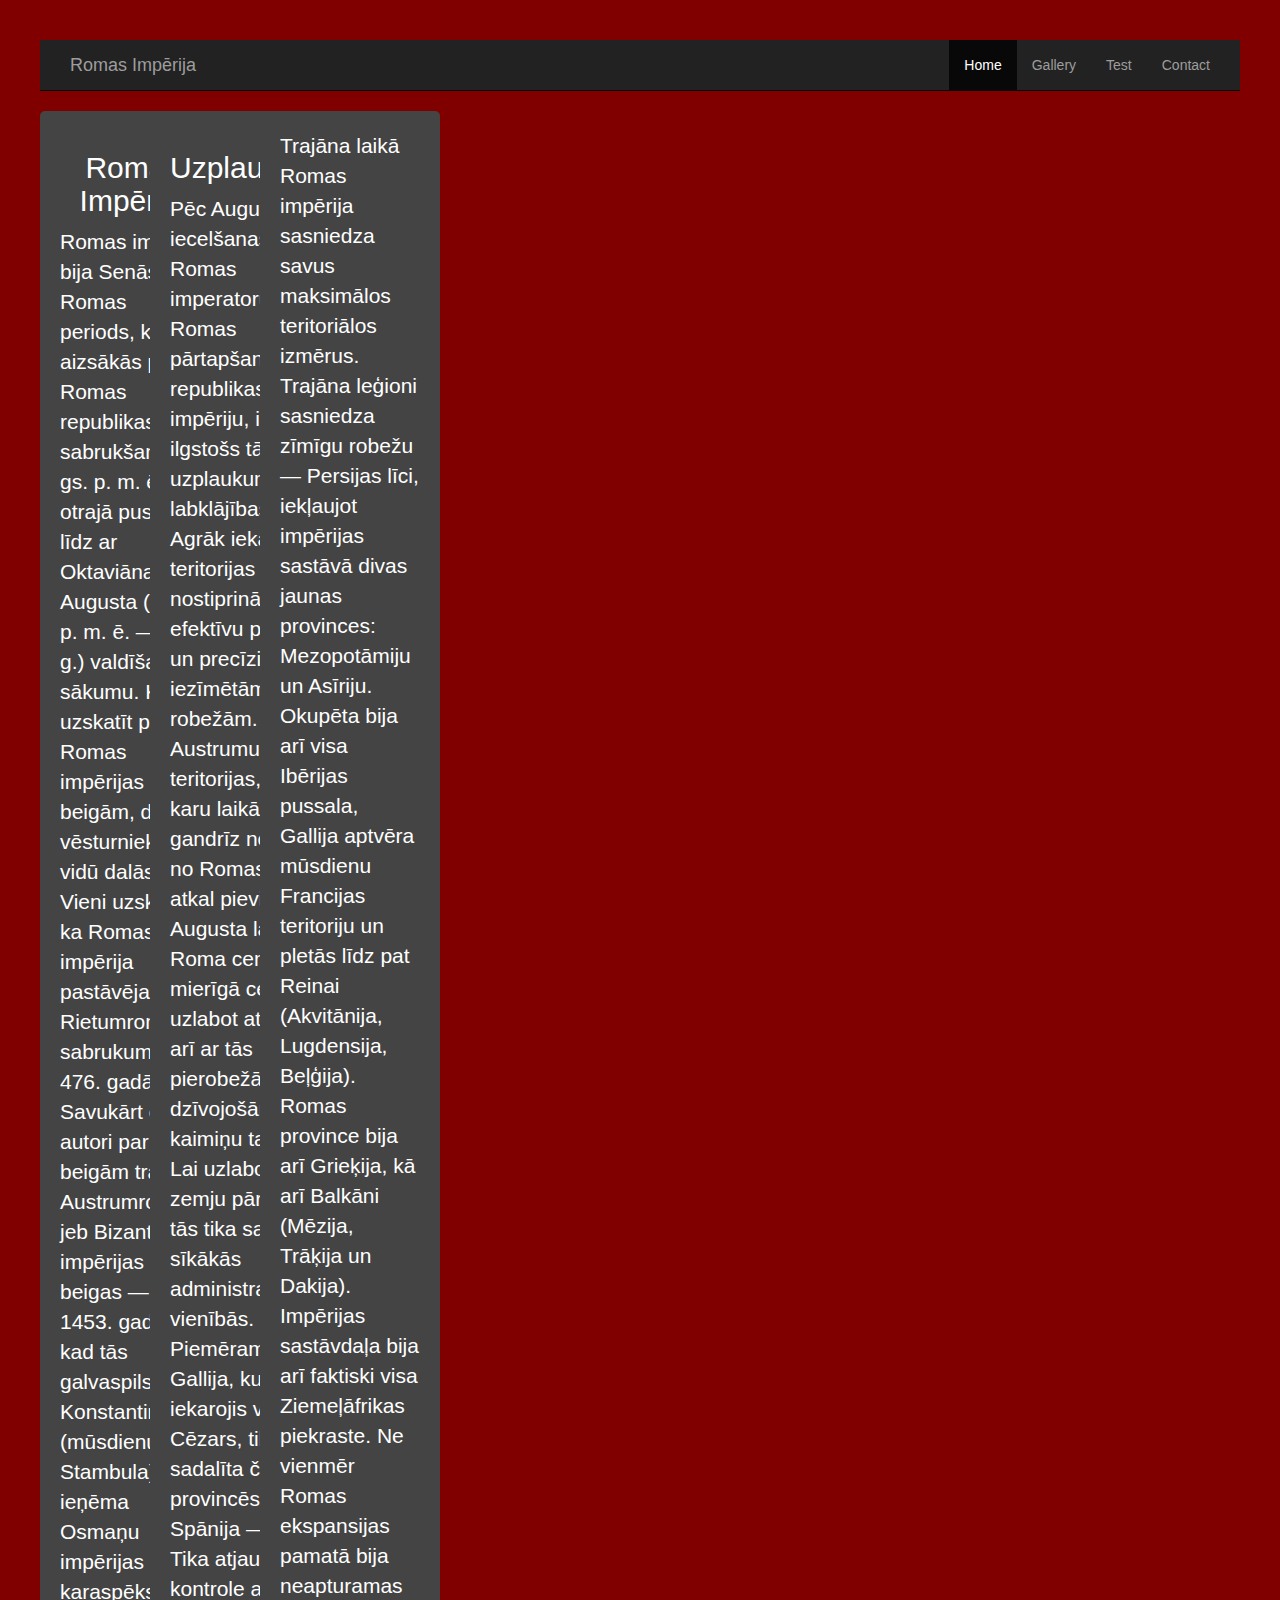
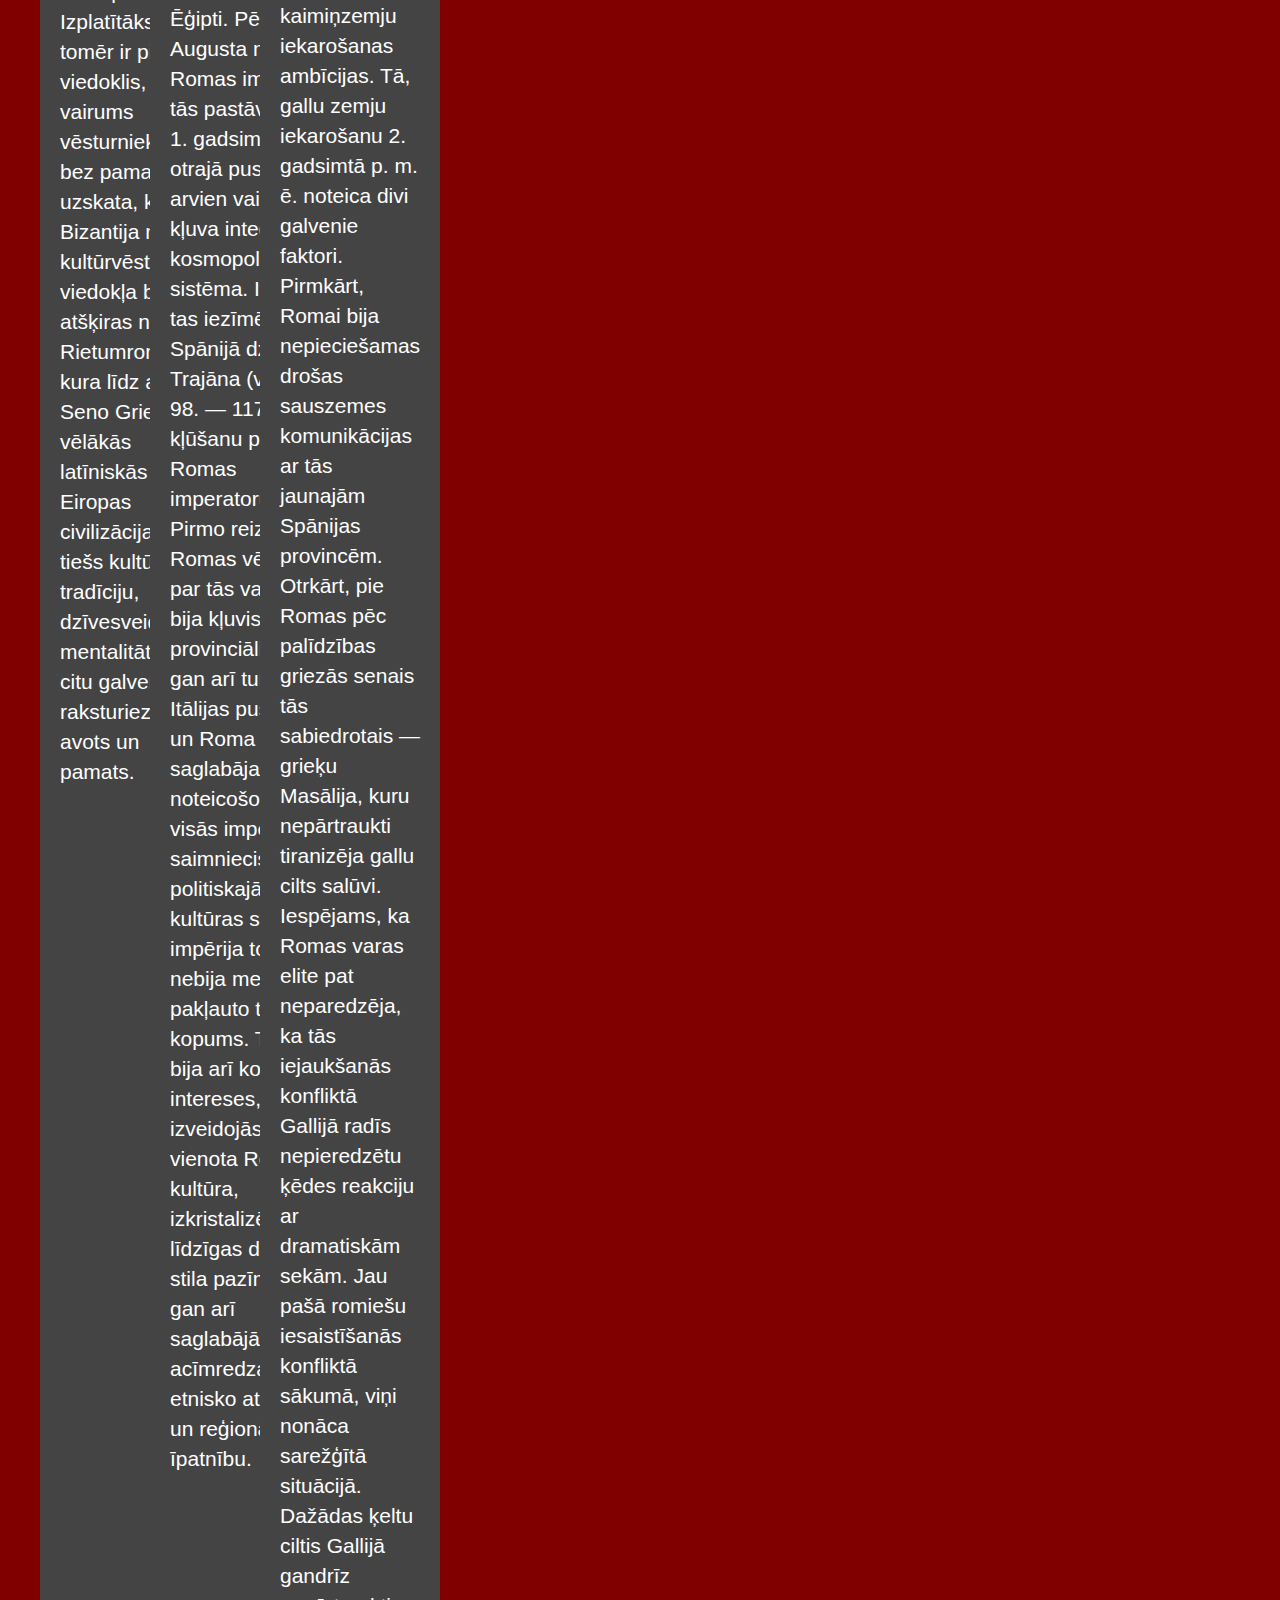
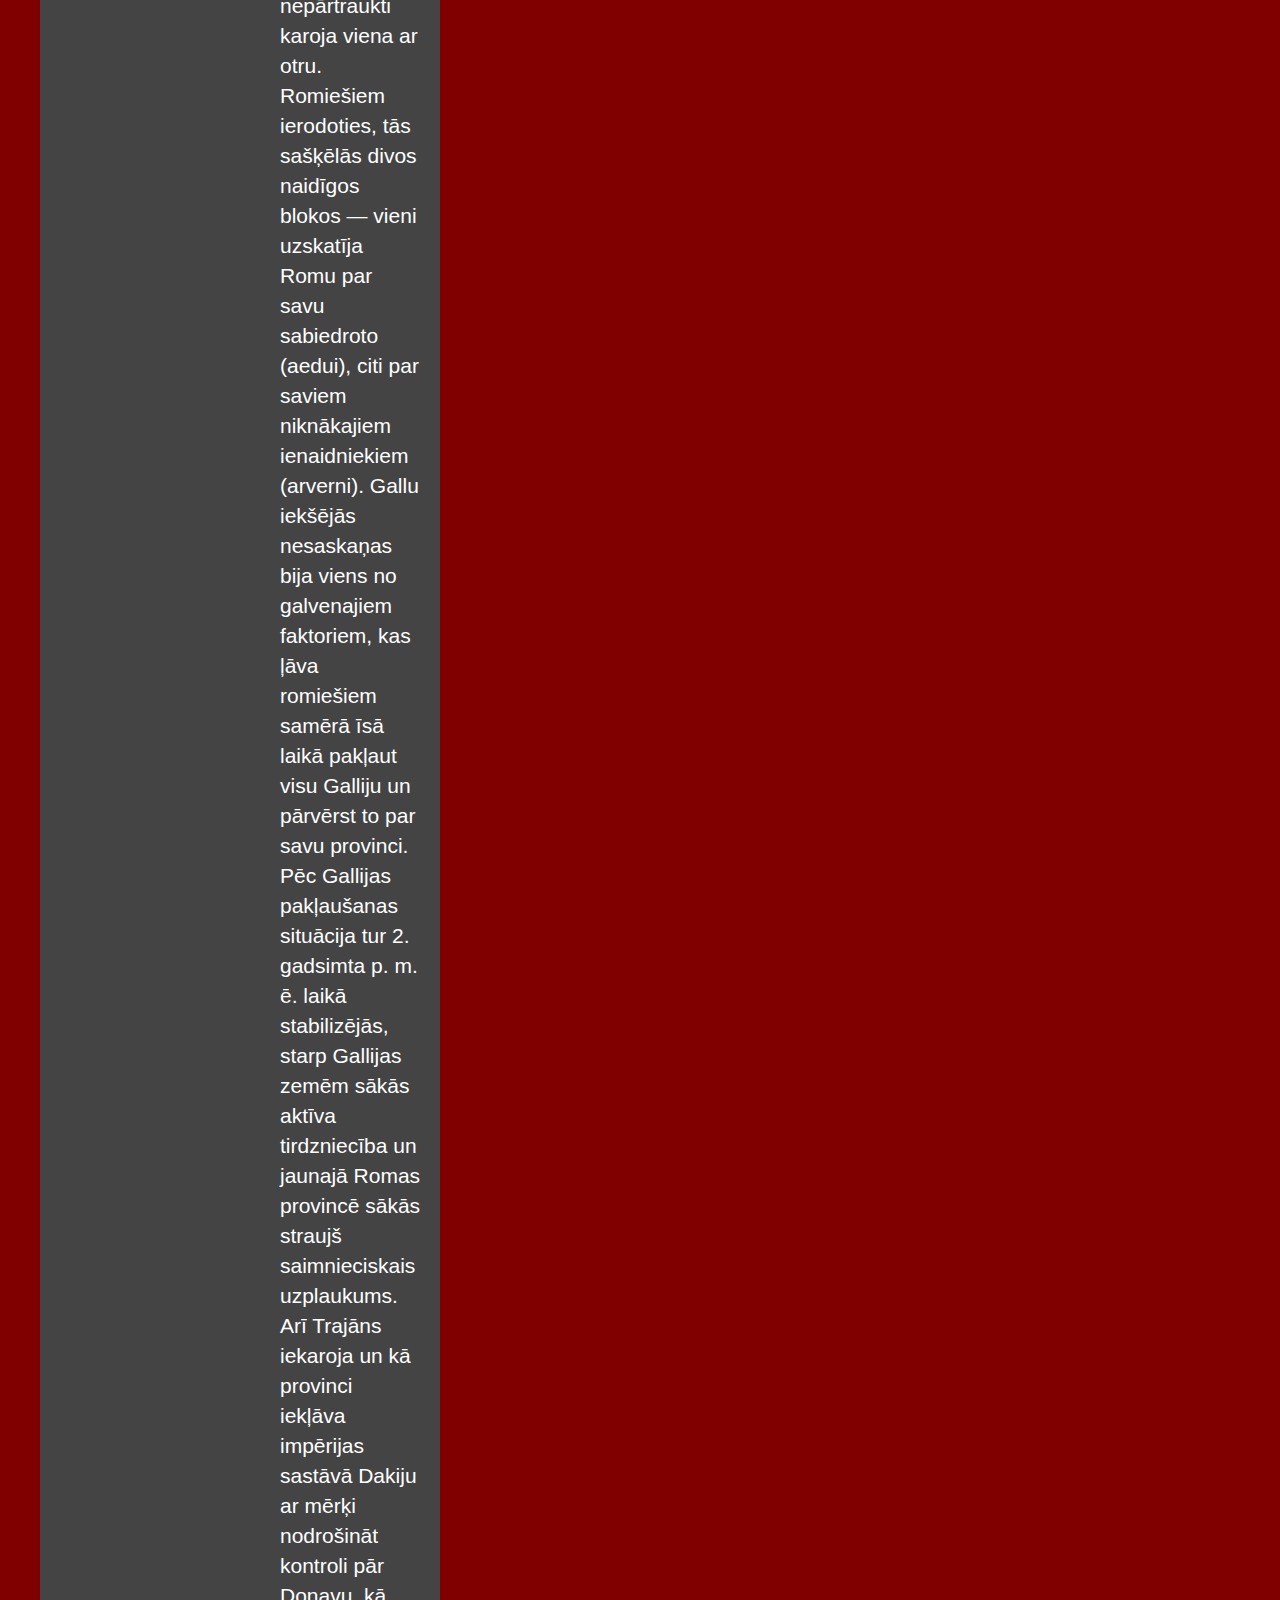
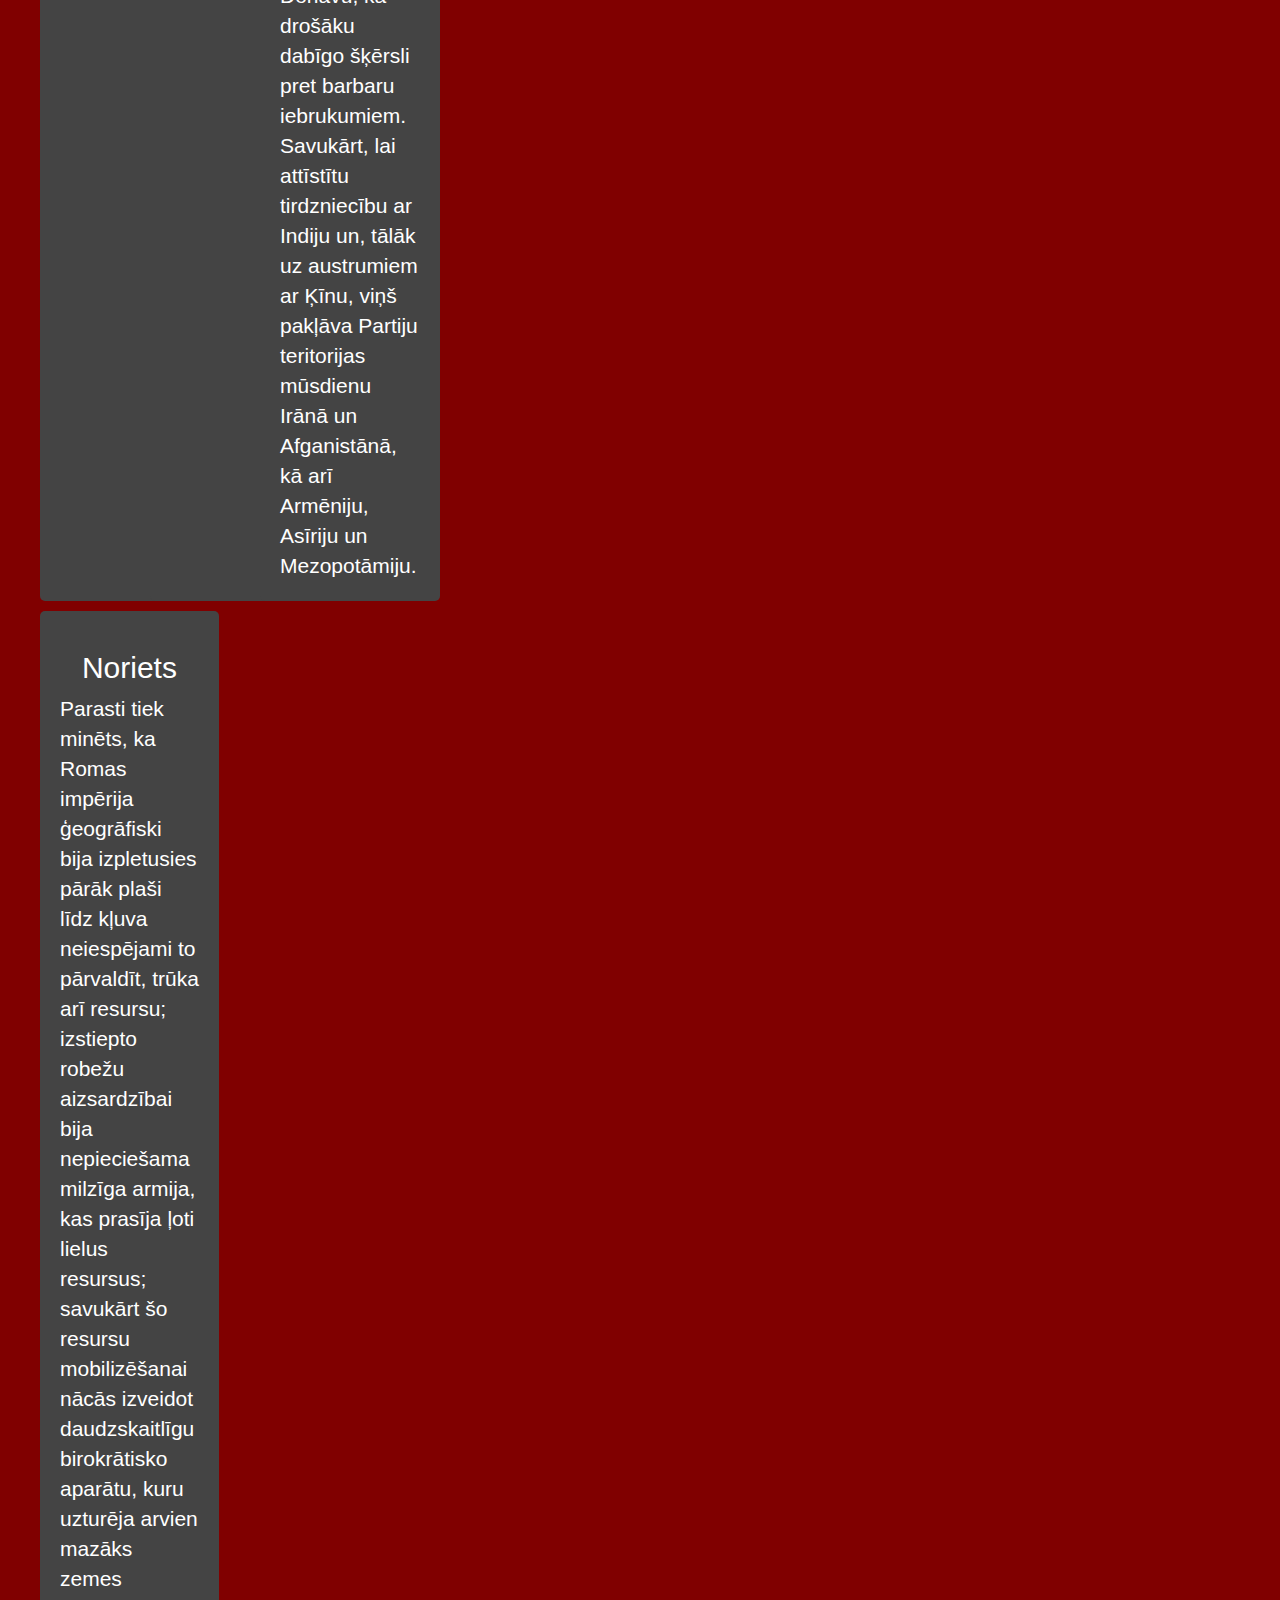
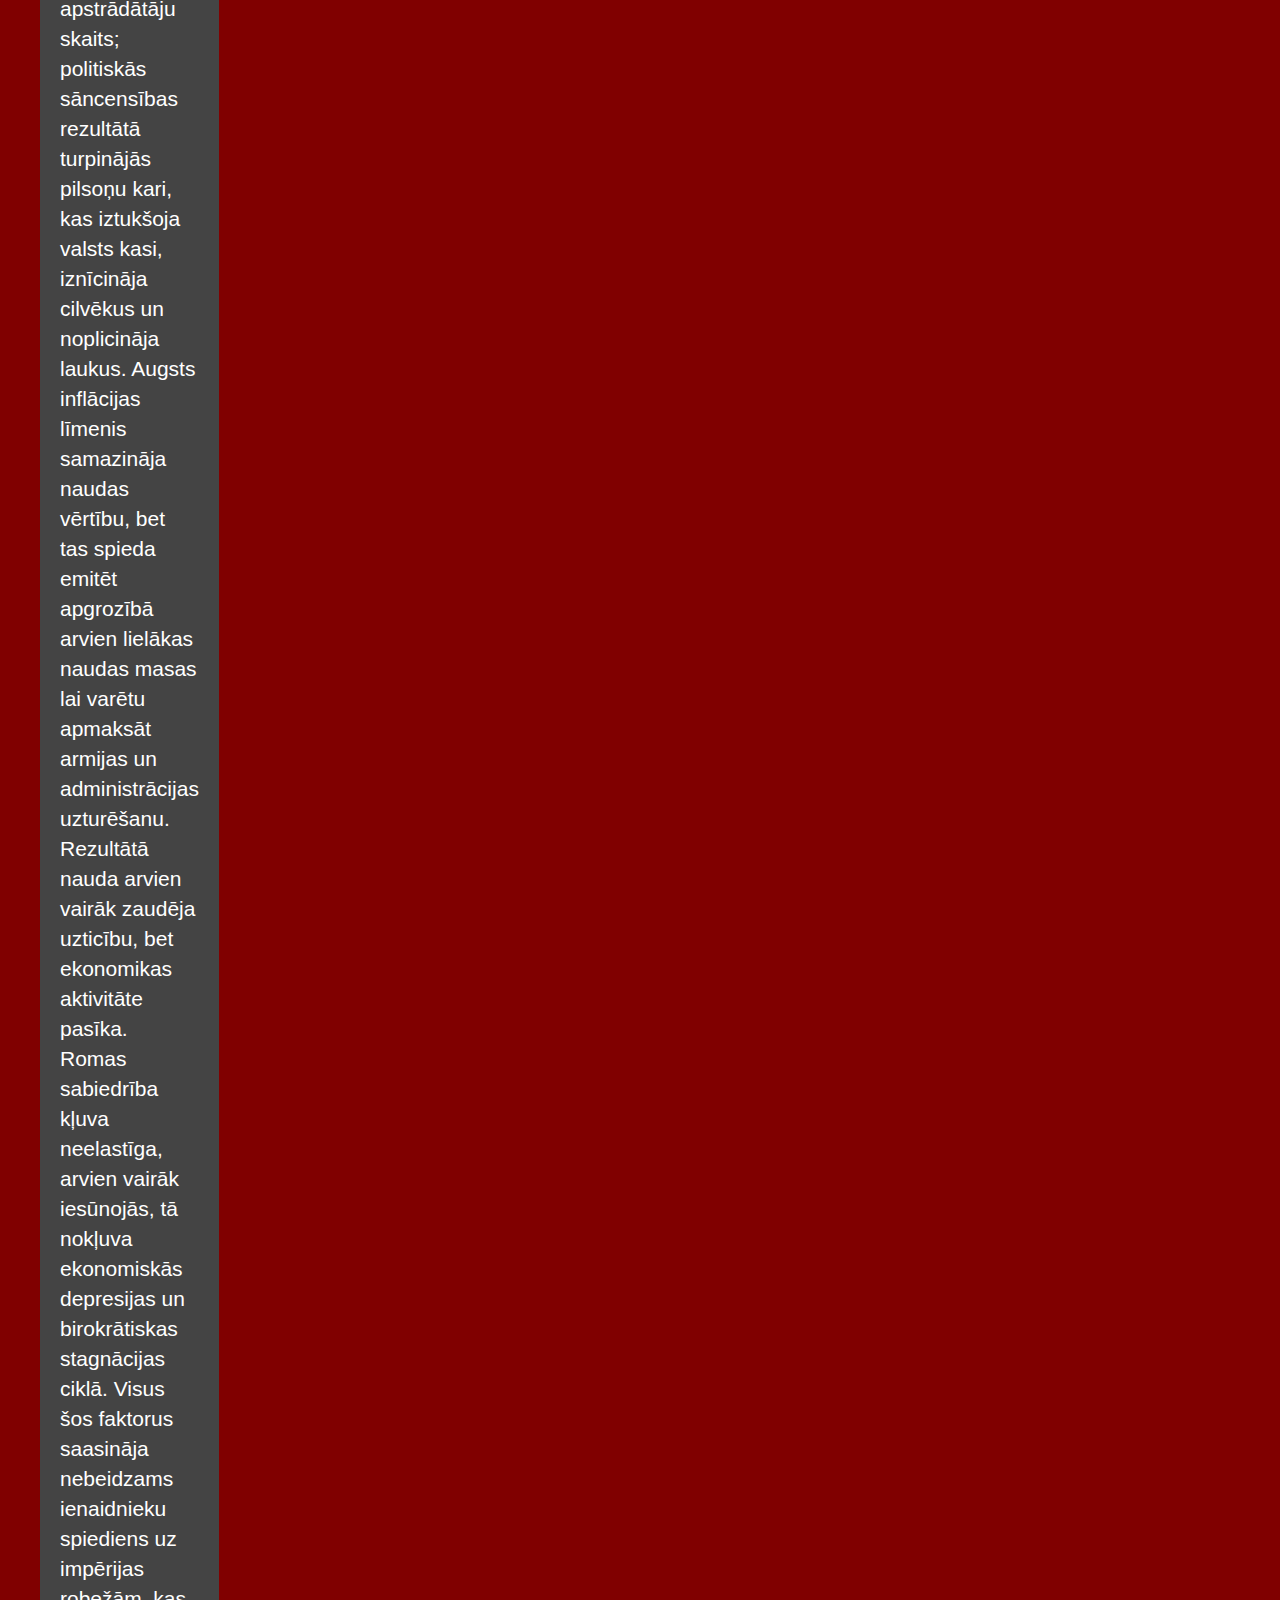
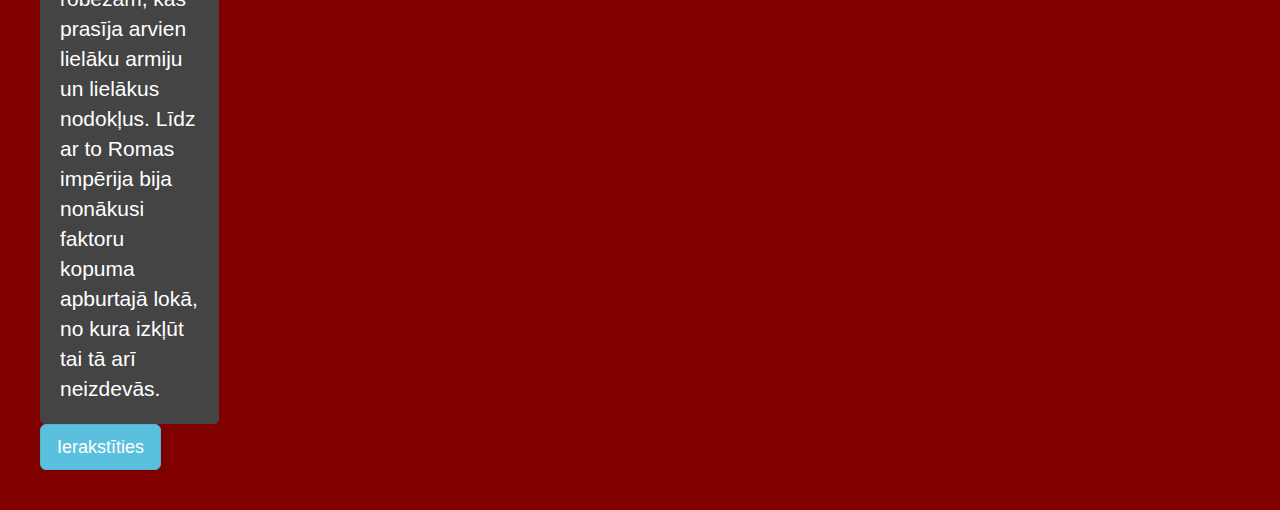
<file: index.html>
<!DOCTYPE html>
<html lang = "LV">
<head>
<meta charset="UTF-8">
<title>Romas Impērija</title>
<link rel="stylesheet" href="./sux/css/bootstrap.min.css">
<script src="jquery-1.11.3.min.js"></script>
<script src="./sux/js/bootstrap.min.js"></script>
<script type="text/javascript" src="query.js"></script>
<link rel="stylesheet" type="text/css" href="css.css">
<link rel="shortcut icon" href="favicon.ico">
</head>

<body>
    <div class = "navbar navbar-inverse navbar-static-top">
          <div class = "container">
            <a href = "index.html" class = "navbar-brand navbar-left" id = "brand">Romas Impērija </a>
            <button class = "navbar-toggle" data-toggle = "collapse" data-target = ".navHeaderCollapse">
               <span class = "icon-bar"></span>
               <span class = "icon-bar"></span>
               <span class = "icon-bar"></span>
            </button>
            <div class = "collapse navbar-collapse navHeaderCollapse">
            <ul class = "nav navbar-nav navbar-right">
            <li class = "active" id = "raamis"><a href = "index.html">Home</a></li>
            <li id = "raamis"><a href = "galerija.html">Gallery</a></li>
            <li id = "raamis"><a href = "aptauja.html">Test</a></li>
            <li id = "raamis"><a href = "kontakti.html">Contact</a></li>
            </ul>
            </div>
          </div>
       </div>



<div class="wrapper">
  <div class="box a">
  	<div id="target">
  	<h2><center>Romas Impērija</center></h2>	

Romas impērija bija Senās Romas periods, kas aizsākās pēc Romas republikas sabrukšanas 1. gs. p. m. ē. otrajā pusē, līdz ar Oktaviāna Augusta (63. g. p. m. ē. — 14. g.) valdīšanas sākumu. Ko uzskatīt par Romas impērijas beigām, domas vēsturnieku vidū dalās. Vieni uzskata, ka Romas impērija pastāvēja līdz Rietumromas sabrukumam 476. gadā. Savukārt citi autori par beigām traktē Austrumromas, jeb Bizantijas impērijas beigas — 1453. gadā, kad tās galvaspilsētu Konstantinopoli (mūsdienu Stambula) ieņēma Osmaņu impērijas karaspēks. Izplatītāks tomēr ir pirmais viedoklis, jo vairums vēsturnieku ne bez pamata uzskata, ka Bizantija no kultūrvēsturiskā viedokļa būtiski atšķiras no Rietumromas, kura līdz ar Seno Grieķiju ir vēlākās latīniskās Eiropas civilizācijas tiešs kultūras, tradīciju, dzīvesveida, mentalitātes un citu galveno raksturiezīmju avots un pamats.
</div>
</div>
  <div class="box b">
  	<h2><center>Uzplaukums</center></h2>
  	Pēc Augusta iecelšanas par Romas imperatoru, bet Romas pārtapšanu no republikas par impēriju, iesākās ilgstošs tās uzplaukuma un labklājības laiks. Agrāk iekarotās teritorijas tika nostiprinātas ar efektīvu pārvaldi un precīzi iezīmētām robežām. Austrumu teritorijas, kuras karu laikā bija jau gandrīz nošķirtas no Romas, tika atkal pievienotas. Augusta laikā Roma centās mierīgā ceļā uzlabot attiecības arī ar tās pierobežā dzīvojošām kaimiņu tautām. Lai uzlabotu zemju pārvaldi, tās tika sadalītas sīkākās administratīvās vienībās. Piemēram, Gallija, kuru bija iekarojis vēl Cēzars, tika sadalīta četrās provincēs, bet Spānija — trijās. Tika atjaunota kontrole arī pār Ēģipti. Pēc Augusta nāves Romas impērija, tās pastāvēšanas 1. gadsimta otrajā pusē, arvien vairāk kļuva integrēta, kosmopolītiska sistēma. It īpaši tas iezīmējās ar Spānijā dzimušā Trajāna (valdīja 98. — 117. g.) kļūšanu par Romas imperatoru. Pirmo reizi Romas vēsturē par tās valdnieku bija kļuvis provinciālis. Lai gan arī turpmāk Itālijas pussala un Roma saglabāja savu noteicošo nozīmi visās impērijas saimnieciskajās, politiskajās un kultūras sfērās, impērija tomēr nebija mehānisks pakļauto teritoriju kopums. Tām bija arī kopīgas intereses, izveidojās vienota Romas kultūra, izkristalizējās līdzīgas dzīves stila pazīmes, lai gan arī saglabājās daudz acīmredzamu etnisko atšķirību un reģionālo īpatnību. 
  </div>

  <div class="box c">
  	Trajāna laikā Romas impērija sasniedza savus maksimālos teritoriālos izmērus. Trajāna leģioni sasniedza zīmīgu robežu — Persijas līci, iekļaujot impērijas sastāvā divas jaunas provinces: Mezopotāmiju un Asīriju.

		Okupēta bija arī visa Ibērijas pussala, Gallija aptvēra mūsdienu Francijas teritoriju un pletās līdz pat Reinai (Akvitānija, Lugdensija, Beļģija). Romas province bija arī Grieķija, kā arī Balkāni (Mēzija, Trāķija un Dakija). Impērijas sastāvdaļa bija arī faktiski visa Ziemeļāfrikas piekraste.

		Ne vienmēr Romas ekspansijas pamatā bija neapturamas kaimiņzemju iekarošanas ambīcijas. Tā, gallu zemju iekarošanu 2. gadsimtā p. m. ē. noteica divi galvenie faktori. Pirmkārt, Romai bija nepieciešamas drošas sauszemes komunikācijas ar tās jaunajām Spānijas provincēm. Otrkārt, pie Romas pēc palīdzības griezās senais tās sabiedrotais — grieķu Masālija, kuru nepārtraukti tiranizēja gallu cilts salūvi. Iespējams, ka Romas varas elite pat neparedzēja, ka tās iejaukšanās konfliktā Gallijā radīs nepieredzētu ķēdes reakciju ar dramatiskām sekām. Jau pašā romiešu iesaistīšanās konfliktā sākumā, viņi nonāca sarežģītā situācijā. Dažādas ķeltu ciltis Gallijā gandrīz nepārtraukti karoja viena ar otru. Romiešiem ierodoties, tās sašķēlās divos naidīgos blokos — vieni uzskatīja Romu par savu sabiedroto (aedui), citi par saviem niknākajiem ienaidniekiem (arverni). Gallu iekšējās nesaskaņas bija viens no galvenajiem faktoriem, kas ļāva romiešiem samērā īsā laikā pakļaut visu Galliju un pārvērst to par savu provinci.

		Pēc Gallijas pakļaušanas situācija tur 2. gadsimta p. m. ē. laikā stabilizējās, starp Gallijas zemēm sākās aktīva tirdzniecība un jaunajā Romas provincē sākās straujš saimnieciskais uzplaukums. Arī Trajāns iekaroja un kā provinci iekļāva impērijas sastāvā Dakiju ar mērķi nodrošināt kontroli pār Donavu, kā drošāku dabīgo šķērsli pret barbaru iebrukumiem. Savukārt, lai attīstītu tirdzniecību ar Indiju un, tālāk uz austrumiem ar Ķīnu, viņš pakļāva Partiju teritorijas mūsdienu Irānā un Afganistānā, kā arī Armēniju, Asīriju un Mezopotāmiju.
	</div>

  <div class="box d">
  	<h2><center>Noriets</center></h2>
  	Parasti tiek minēts, ka Romas impērija ģeogrāfiski bija izpletusies pārāk plaši līdz kļuva neiespējami to pārvaldīt, trūka arī resursu; izstiepto robežu aizsardzībai bija nepieciešama milzīga armija, kas prasīja ļoti lielus resursus; savukārt šo resursu mobilizēšanai nācās izveidot daudzskaitlīgu birokrātisko aparātu, kuru uzturēja arvien mazāks zemes apstrādātāju skaits; politiskās sāncensības rezultātā turpinājās pilsoņu kari, kas iztukšoja valsts kasi, iznīcināja cilvēkus un noplicināja laukus. Augsts inflācijas līmenis samazināja naudas vērtību, bet tas spieda emitēt apgrozībā arvien lielākas naudas masas lai varētu apmaksāt armijas un administrācijas uzturēšanu. Rezultātā nauda arvien vairāk zaudēja uzticību, bet ekonomikas aktivitāte pasīka. Romas sabiedrība kļuva neelastīga, arvien vairāk iesūnojās, tā nokļuva ekonomiskās depresijas un birokrātiskas stagnācijas ciklā. Visus šos faktorus saasināja nebeidzams ienaidnieku spiediens uz impērijas robežām, kas prasīja arvien lielāku armiju un lielākus nodokļus. Līdz ar to Romas impērija bija nonākusi faktoru kopuma apburtajā lokā, no kura izkļūt tai tā arī neizdevās.
  </div>

</div>


<button type="button" class="btn btn-info btn-lg" data-toggle="modal" data-target="#myModal">Ierakstīties</button>


<div id="myModal" class="modal fade" role="dialog">
  <div class="modal-dialog">

    <div class="modal-content">
      <div class="modal-header">
        <button type="button" class="close" data-dismiss="modal">&times;</button>
        <div class = "modal-content">
            <form class = "form-horizontal">
               <div class = "modal-header">
                  <h4>Pierakstīšanās </h4>
               </div>
               <div class = "modal-body">
                  
                  <div class = "form-group">

                  <label for = "contact-email" class = "col-lg-2 control-label">E-pasts:</label>
                    <div class = "col-lg-10">
                    <input type = "email" class = "form-control" id = "contact-email" placeholder = "E-pasts">
                    </div>

                  </div>

                  <div class = "form-group">

                  <label for = "contact-email" class = "col-lg-2 control-label">Parole:</label>
                    <div class = "col-lg-10">
                    <input type = "password" class = "form-control" id = "contact-email" placeholder = "Parole">
                    </div>

                  </div>


               </div>
               <div class = "modal-footer">
                  <a class = "btn btn-default" data-dismiss = "modal">Aizvērt</a> 
                  <button class = "btn btn-primary" type = "submit">Sūtīt</button>
               </div>
               </form>
            </div> 
</div>
</div>



</body>

</html>
</file>
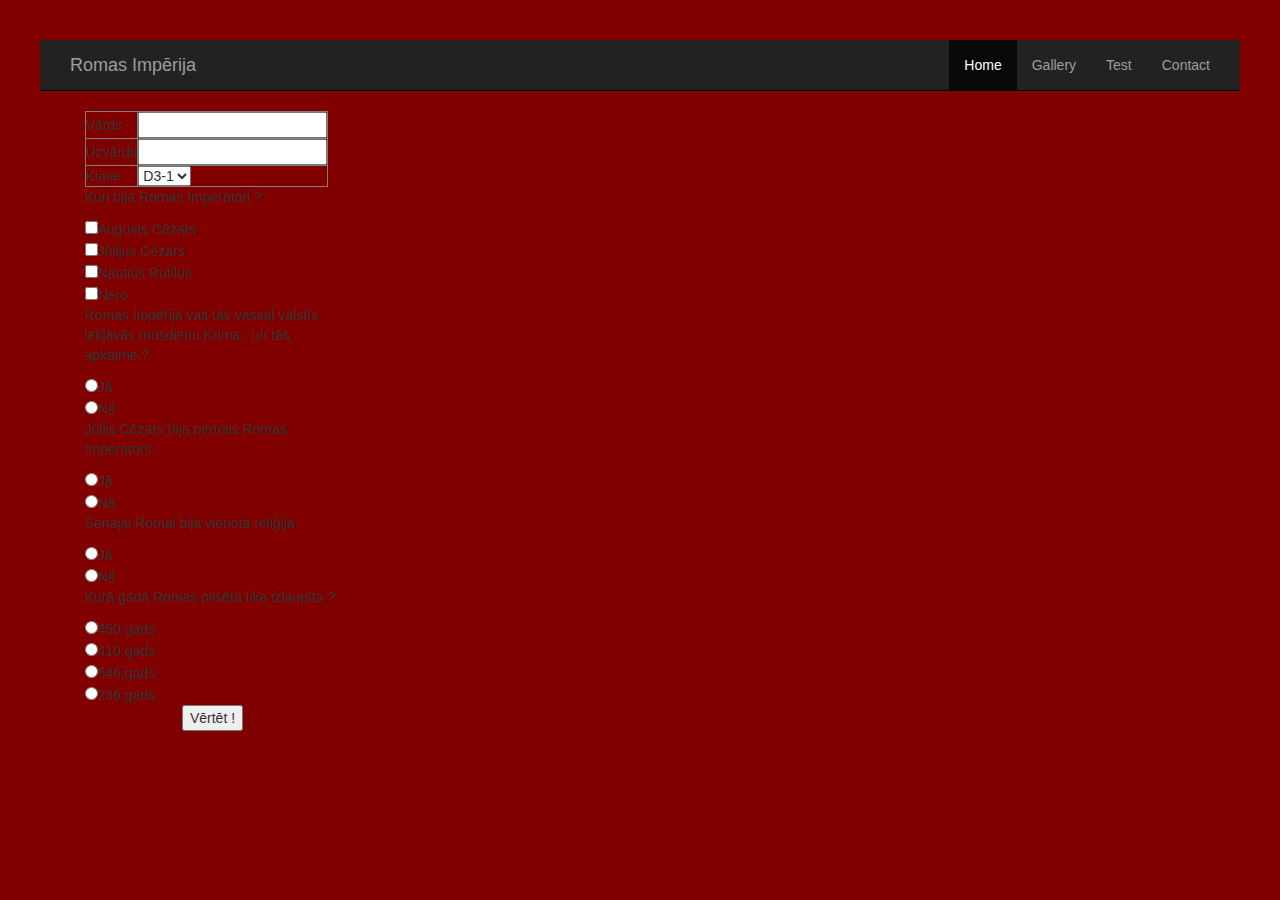
<file: aptauja.html>
<!DOCTYPE html>
<html lang = "LV">
<html>
<head>
<meta charset="UTF-8">
<title>Tests</title>
<link rel="stylesheet" href="./sux/css/bootstrap.min.css">
<script src="jquery-1.11.3.min.js"></script>
<script src="./sux/js/bootstrap.min.js"></script>
<link rel="stylesheet" type="text/css" href="css.css">
<link rel="shortcut icon" href="favicon.ico">
</head>

<body>
    <div class = "navbar navbar-inverse navbar-static-top">
          <div class = "container">
            <a href = "index.html" class = "navbar-brand navbar-left" id = "brand">Romas Impērija </a>
            <button class = "navbar-toggle" data-toggle = "collapse" data-target = ".navHeaderCollapse">
               <span class = "icon-bar"></span>
               <span class = "icon-bar"></span>
               <span class = "icon-bar"></span>
            </button>
            <div class = "collapse navbar-collapse navHeaderCollapse">
            <ul class = "nav navbar-nav navbar-right">
            <li class = "active" id = "raamis"><a href = "index.html">Home</a></li>
            <li id = "raamis"><a href = "galerija.html">Gallery</a></li>
            <li id = "raamis"><a href = "aptauja.html">Test</a></li>
            <li id = "raamis"><a href = "kontakti.html">Contact</a></li>
            </li>
            </ul>
            </div>
          </div>
       </div>



  <div class="row">
  <div class="container">
  <div class="col-xs-6 col-md-3">
	<table border ="1">
	<tr><td>Vārds</td><td><input type = "text" name="vards" /></td></tr>
	<tr><td>Uzvārds</td><td><input type = "text" name="uzvards" /></td></tr>
	<tr><td>Klase</td><td>
	<select>
 	<option value="d31">D3-1</option>
 	<option value="d32">D3-2</option>
 	<option value="d33">D3-3</option>
	</select>	

	</td></tr>
	</table>

	<p>Kuri bija Romas Imperatori ?</p>
	<input name='jaut1' value='1' type="checkbox"/>Augusts Cēzars<br/>
	<input name='jaut1' value='2' type="checkbox"/>Jūlijus Cēzars<br/>
	<input name='jaut1' value='2' type="checkbox"/>Nautius Rutilus<br/>
	<input name='jaut1' value='2' type="checkbox"/>Nero<br/>

	<p>Romas Impērijā vait tās vassaļ valstīs iekļāvās mūsdienu Krima , un tās apkaime ?</p>
	<input name='jaut2' value='1' type="radio"/>Jā<br/>
	<input name='jaut2' value='2' type="radio"/>Nē<br/>

	<p>Jūlijs Cēzars bija pirmais Romas Imperators.</p>
	<input name='jaut3' value='1' type="radio"/>Jā<br/>
	<input name='jaut3' value='2' type="radio"/>Nē<br/>

	<p>Senajai Romai bija vienota reliģija.</p>
	<input name='jaut4' value='1' type="radio"/>Jā<br/>
	<input name='jaut4' value='2' type="radio"/>Nē<br/>

	<p>Kurā gadā Romas pilsēta tika izlaupīta ?</p>
	<input name='jaut5' value='1' type="radio"/>450.gads<br/>
	<input name='jaut5' value='2' type="radio"/>410.gads<br/>
	<input name='jaut5' value='3' type="radio"/>546.gads<br/>
	<input name='jaut5' value='4' type="radio"/>236.gads<br/>

	<center><button type="submit" form="form1" value="Submit">Vērtēt !</button></center>

	</div>

</body>

</html>
</file>
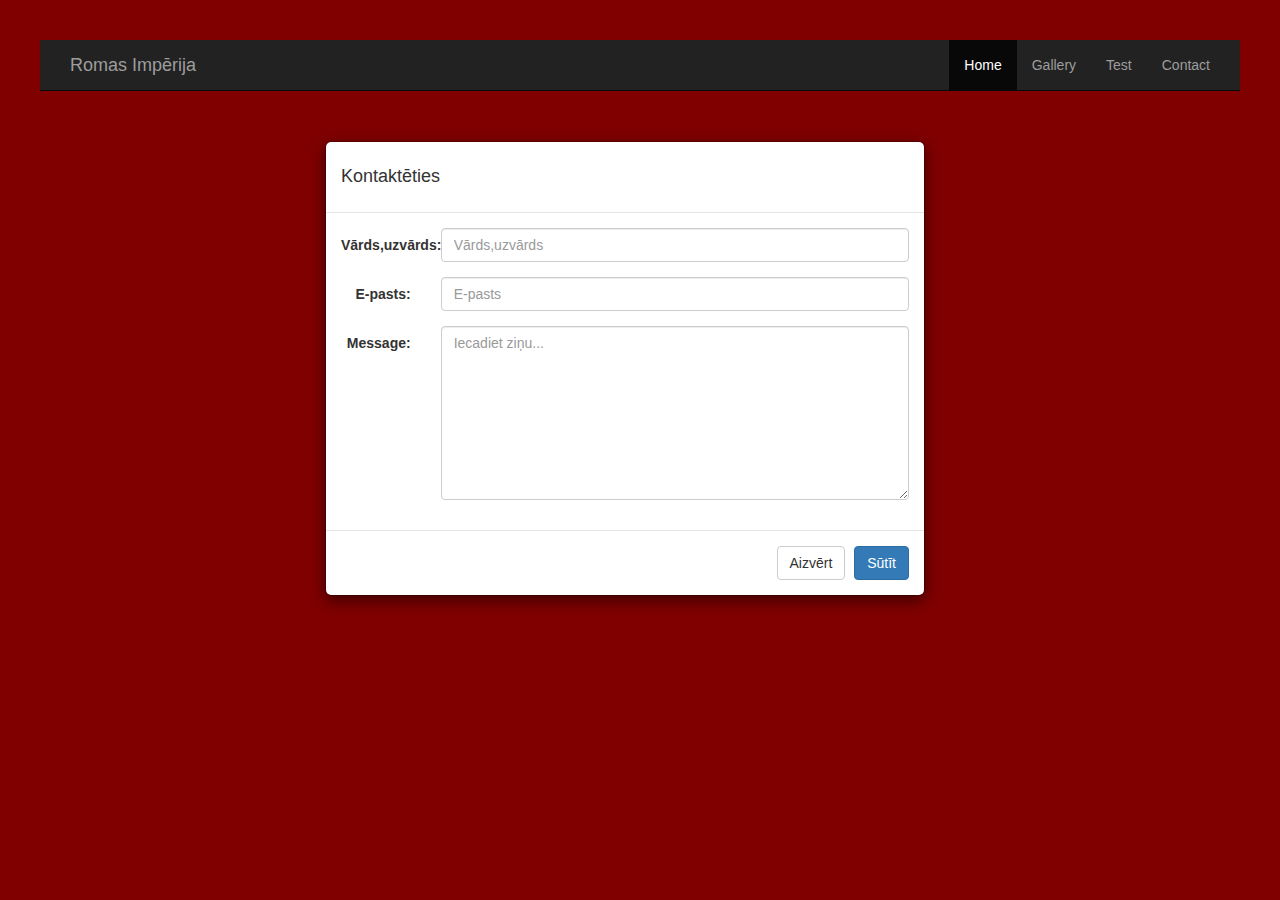
<file: kontakti.html>
<!DOCTYPE html>
<html lang = "LV">
<html>
<head>
<meta charset="UTF-8">
<title>Kontakti</title>
<link rel="stylesheet" href="./sux/css/bootstrap.min.css">
<script src="jquery-1.11.3.min.js"></script>
<script src="./sux/js/bootstrap.min.js"></script>
<link rel="stylesheet" type="text/css" href="css.css">
<link rel="shortcut icon" href="favicon.ico">
</head>

<body>
    <div class = "navbar navbar-inverse navbar-static-top">
          <div class = "container">
            <a href = "index.html" class = "navbar-brand navbar-left" id = "brand">Romas Impērija </a>
            <button class = "navbar-toggle" data-toggle = "collapse" data-target = ".navHeaderCollapse">
               <span class = "icon-bar"></span>
               <span class = "icon-bar"></span>
               <span class = "icon-bar"></span>
            </button>
            <div class = "collapse navbar-collapse navHeaderCollapse">
            <ul class = "nav navbar-nav navbar-right">
            <li class = "active" id = "raamis"><a href = "index.html">Home</a></li>
            <li id = "raamis"><a href = "galerija.html">Gallery</a></li>
            <li id = "raamis"><a href = "aptauja.html">Test</a></li>
            <li id = "raamis"><a href = "kontakti.html">Contact</a></li>
            </li>
            </ul>
            </div>
          </div>
       </div>



  <div class="row">
  <div class="col-xs-6 col-md-3">
  <div class="container">
 <div class = "modal-dialog">
            <div class = "modal-content">
            <form class = "form-horizontal">
               <div class = "modal-header">
                  <h4>Kontaktēties </h4>
               </div>
               <div class = "modal-body">
                  
                  <div class = "form-group">

                  <label for = "contact-name" class = "col-lg-2 control-label">Vārds,uzvārds: </label>
                    <div class = "col-lg-10">
                    <input type = "text" class = "form-control" id = "kvaards" placeholder = "Vārds,uzvārds">
                    </div>

                  </div>

                  <div class = "form-group">

                  <label for = "contact-email" class = "col-lg-2 control-label">E-pasts:</label>
                    <div class = "col-lg-10">
                    <input type = "email" class = "form-control" id = "contact-email" placeholder = "E-pasts">
                    </div>

                  </div>

                  <div class = "form-group">

                  <label for = "contact-message" class = "col-lg-2 control-label">Message:</label>
                    <div class = "col-lg-10">
                    <textarea class = "form-control" rows = "8" placeholder = "Iecadiet ziņu..."></textarea>
                    </div>

                  </div>

               </div>
               <div class = "modal-footer">
                  <a class = "btn btn-default" data-dismiss = "modal">Aizvērt</a> 
                  <button class = "btn btn-primary" type = "submit">Sūtīt</button>
               </div>
               </form>
            </div> 
          </div>

</body>

</html>
</file>
<file: css.css>
body{
	background-color:  	#800000 ;
}

.logo, .mainContent, .footer{
	margin: 10px auto;
	background-color:#DAA520;
	width: 800px;
	
	text-align: justify;

} 

.mainContent {
padding:10px;
}

.menu{
	margin: 10px auto;
	background-color:#DAA520;
	width: 800px;
	padding:10px;
	text-align: justify;
} 


.izvelne2 {
background:#DAA520;
padding:10px;
margin: 10px auto;
}

.izvelne2  li{
list-style-type:none;  /*tiek noòemta nesakârtotâ saraksta simbols pirms nosaukuma*/
display:inline; /* saraksts tiek atspoguïots horizontâli (pçc noklusçjuma tiek atspoguïots vertikâli) */
}

.izvelne2 li a{
text-decoration:none; /*tiek noòemts noklusçtâ krâsa */
background:#DAA520;
color:#000000; /* teksta krâsa */
padding:10px; /*attâlums no teksta lîdz taisnastûra malâm*/
}

.izvelne2 li a:hover{
padding:10px;
}

#div-1 {
 position:static;
}

div.img {
    margin: 10px;
    padding: 10px;
    border: 1px solid #0000ff;
    height: auto;
    width: auto;
    float: left;
    text-align: center;
}

div.img img {
    display: inline;
    margin: 10px;
    border: 1px solid #ffffff;
}

div.img a:hover img {
    border:1px solid #0000ff;
}

body {
  margin: 40px;
}

.wrapper {
  display: grid;
  grid-template-columns: 100px 10px 100px 10px 100px;
  grid-template-rows: auto 10px auto;
}

.box {
  background-color: #444 ;
  color: #fff;
  border-radius: 5px;
  padding: 20px;
  font-size: 150%;
  max-width: 1000px;
  margin: 0px auto;
}

.a {
  grid-column-start: 1;
  grid-column-end: 2;
  grid-row-start: 1;
  grid-row-end: 2;
}

.b {
  grid-column-start: 3;
  grid-column-end: 4;
  grid-row-start: 1;
  grid-row-end: 2;
}

.c {
  grid-column-start: 5;
  grid-column-end: 6;
  grid-row-start: 1;
  grid-row-end: 2;
}

.d {
  grid-column-start: 1;
  grid-column-end: 2;
  grid-row-start: 3;
  grid-row-end: 4;
}

.e {
  grid-column-start: 3;
  grid-column-end: 4;
  grid-row-start: 3;
  grid-row-end: 4;
}

.f {
  grid-column-start: 5;
  grid-column-end: 6;
  grid-row-start: 3;
  grid-row-end: 4;
}


.huina {
  background-color: #444 ;
  color: #fff;
  border-radius: 5px;
  padding: 20px;
  font-size: 150%;
  max-width: 340px;
  margin: 0px auto;
}
</file>
